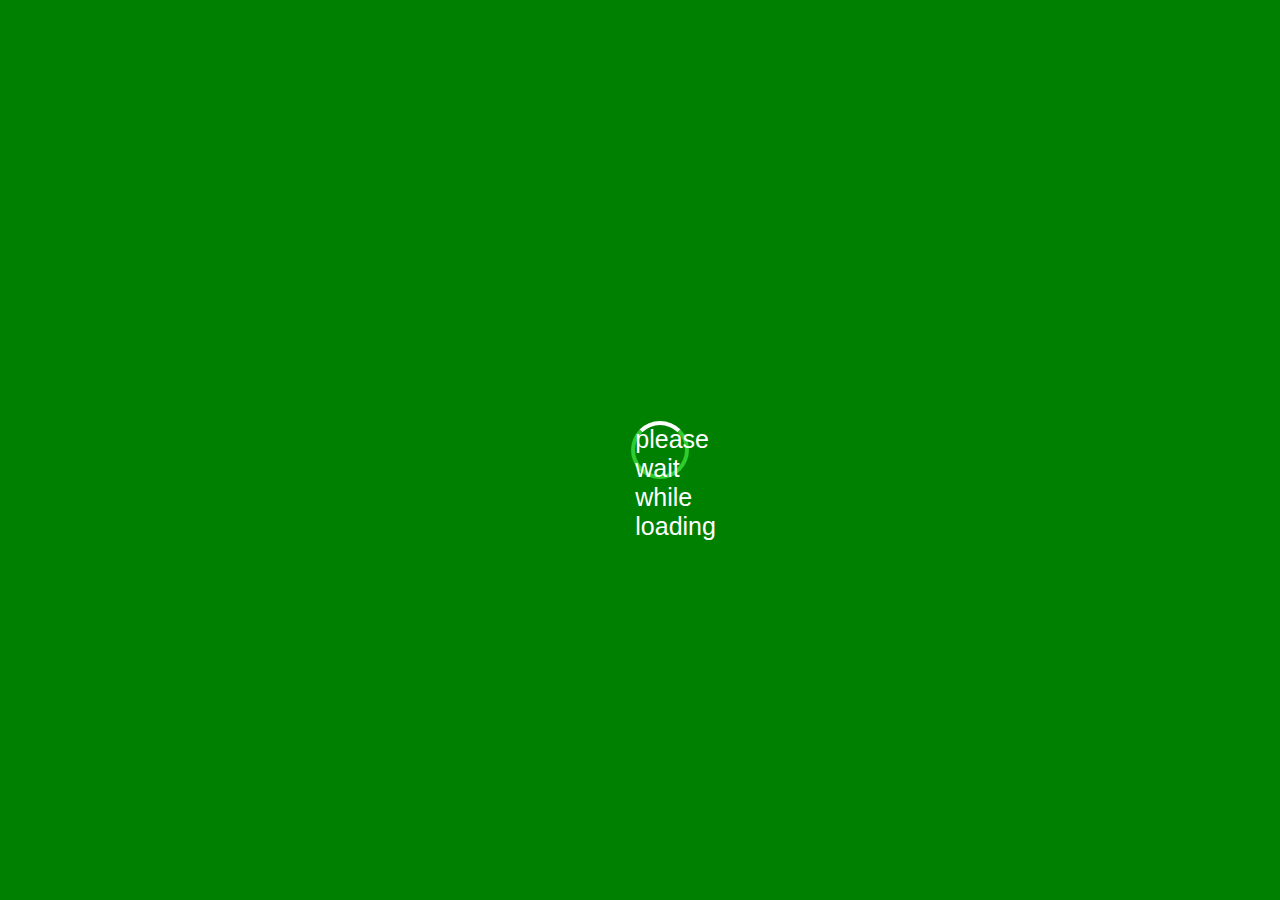
<file: learn.html>
<!DOCTYPE html>
<html lang="en">
<head>
    <meta charset="UTF-8">
    <meta name="viewport" content="width=device-width, initial-scale=1.0">
    <title>Document</title>
</head>
<link rel="stylesheet" href="learn.css">
<body>
    <div id="container">
        <div id="box">
            <div id="spinner">
                <div id="para">please wait while loading</div>
            </div>
        </div>
    </div>
</body>


<script src="learn.js"></script>
</html>
</file>
<file: learn.css>
body{
    font-family:'Trebuchet MS', 'Lucida Sans Unicode', 'Lucida Grande', 'Lucida Sans', Arial, sans-serif;
    font-size: 25px;
    color: white;
}
*{
    margin: 0;
    padding: 0;
}
#container{
    width: 100vw;
    height: 100vh;
    background-color: green;
    position: relative;

}
#box{
    position: absolute;
    top: 50%;
    left: 50%;
    margin-right: -50%;
    transform: translate(-50%, -50%);
}

#spinner{
    height: 50px;
    width: 50px;
    border: 4px solid #2ecc2e;
    border-top: 4px solid white;
    border-radius: 50%;
    margin-left: 35%;
    transition-property: transform;
}
</file>
